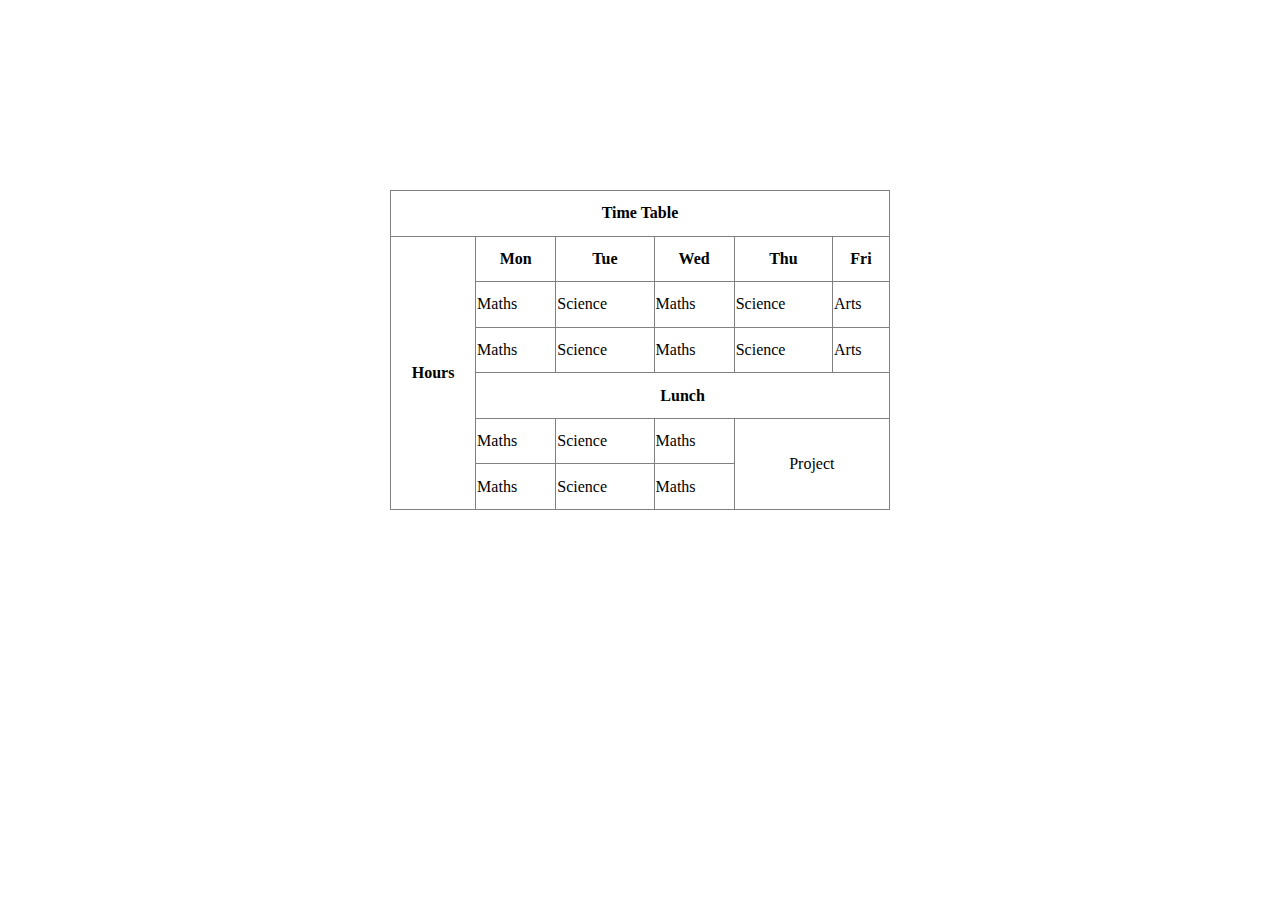
<file: project1/index.html>
<!DOCTYPE html>
<html lang="en">
<head>
    <meta charset="UTF-8">
    <meta http-equiv="X-UA-Compatible" content="IE=edge">
    <meta name="viewport" content="width=device-width, initial-scale=1.0">
    <title>Project1</title>
    <link rel="stylesheet" href="assement3.css"/>
</head>
<body><center>
    <table border="1" class="table">
        <tr>
            <th colspan="6">Time Table</th></tr>
         <tr><th rowspan="6">Hours</th>
            <th>Mon</th>
            <th>Tue</th>
            <th>Wed</th>
            <th>Thu</th>
            <th>Fri</th>
        </tr>
        <tr>
            <td>Maths</td>
            <td>Science</td>
            <td>Maths</td>
            <td>Science</td>
            <td>Arts</td>
        </tr>
        <tr>
            <td>Maths</td>
            <td>Science</td>
            <td>Maths</td>
            <td>Science</td>
            <td>Arts</td>
        </tr>
        <tr><th colspan="6"> Lunch</th></tr>
        <tr>
            <td>Maths</td>
            <td>Science</td>
            <td>Maths</td>
            <td colspan="2" rowspan="2" style="text-align:center ;">Project</td>
        </tr>
        <tr>
            <td>Maths</td>
            <td>Science</td>
            <td>Maths</td>
        </tr>
    </table></center>
</body>
</html>
</file>
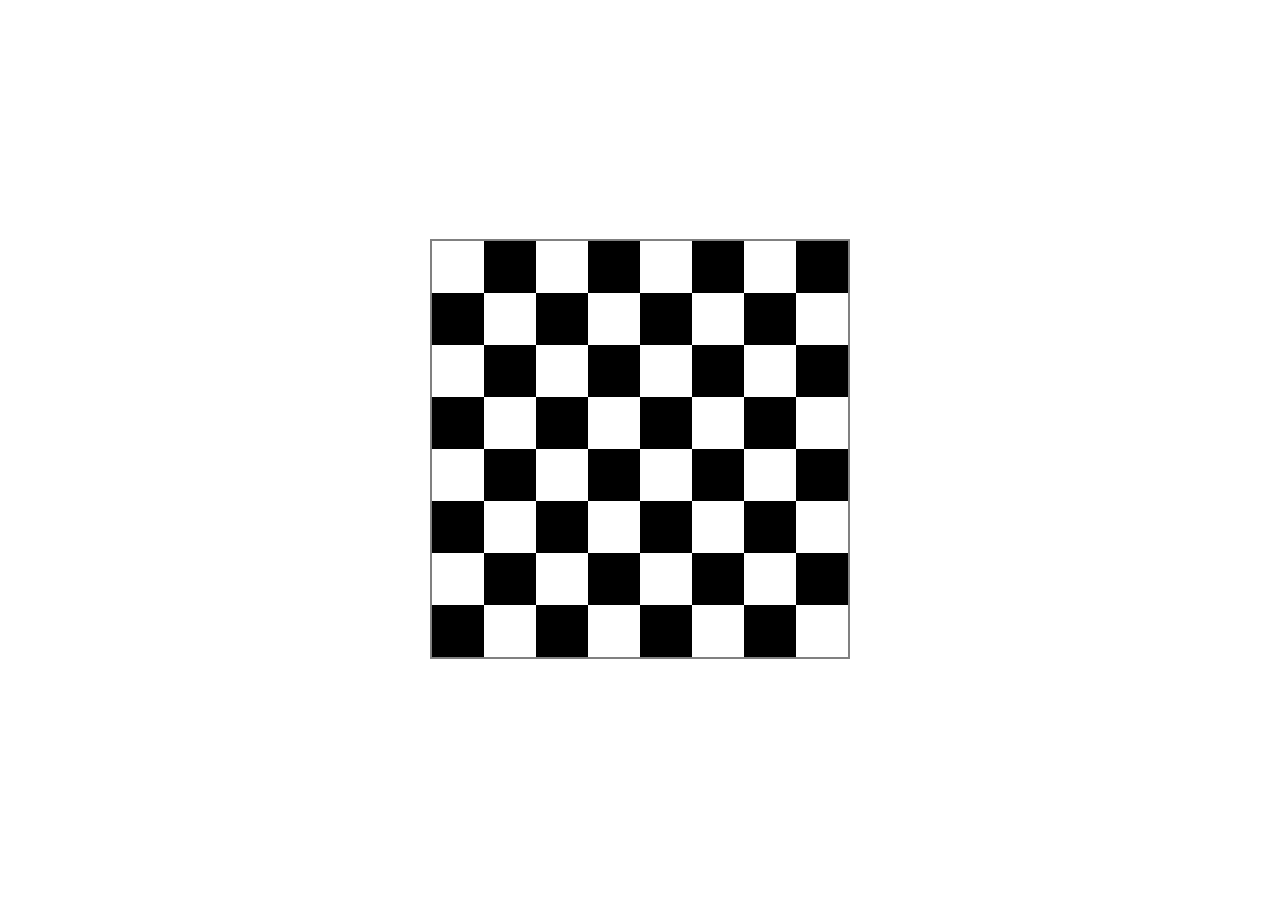
<file: project2/index.html>
<!DOCTYPE html>
<html>
<head>
    <title>Chessboard</title>
    <link rel="stylesheet" href="assement3.css"/>
</head>
<body>
    <div>
    <table>
        <tbody>
            <tr>
                <td class="white"></td>
                <td class="black"></td>
                <td class="white"></td>
                <td class="black"></td>
                <td class="white"></td>
                <td class="black"></td>
                <td class="white"></td>
                <td class="black"></td>
            </tr>
            <tr>
                <td class="black"></td>
                <td class="white"></td>
                <td class="black"></td>
                <td class="white"></td>
                <td class="black"></td>
                <td class="white"></td>
                <td class="black"></td>
                <td class="white"></td>
            </tr>
            <tr>
                <td class="white"></td>
                <td class="black"></td>
                <td class="white"></td>
                <td class="black"></td>
                <td class="white"></td>
                <td class="black"></td>
                <td class="white"></td>
                <td class="black"></td>
            </tr>
            <tr>
                <td class="black"></td>
                <td class="white"></td>
                <td class="black"></td>
                <td class="white"></td>
                <td class="black"></td>
                <td class="white"></td>
                <td class="black"></td>
                <td class="white"></td>
            </tr>
            <tr>
                <td class="white"></td>
                <td class="black"></td>
                <td class="white"></td>
                <td class="black"></td>
                <td class="white"></td>
                <td class="black"></td>
                <td class="white"></td>
                <td class="black"></td>
            </tr>
            <tr>
                <td class="black"></td>
                <td class="white"></td>
                <td class="black"></td>
                <td class="white"></td>
                <td class="black"></td>
                <td class="white"></td>
                <td class="black"></td>
                <td class="white"></td>
            </tr>
            <tr>
                <td class="white"></td>
                <td class="black"></td>
                <td class="white"></td>
                <td class="black"></td>
                <td class="white"></td>
                <td class="black"></td>
                <td class="white"></td>
                <td class="black"></td>
            </tr>
            <tr>
                <td class="black"></td>
                <td class="white"></td>
                <td class="black"></td>
                <td class="white"></td>
                <td class="black"></td>
                <td class="white"></td>
                <td class="black"></td>
                <td class="white"></td>
            </tr>
        </tbody>
    </table>
</div>
</body>
</html>
</file>
<file: project1/assement3.css>
.table{
    border-collapse: collapse;
    margin-top: 190px;
    width: 500px;
    height: 320px;
}
</file>
<file: project2/assement3.css>
table {
    border-collapse: collapse;
}
td {
    width: 50px;
    height: 50px;
}
.white {
    background-color: #ffffff;
}
.black {
    background-color: #000000;
}
body{
    display: flex;
    justify-content: center;
    align-items: center;
    height: 98vh;
}
div{
    border: 2px solid gray;
    width: fit-content;
}
</file>
